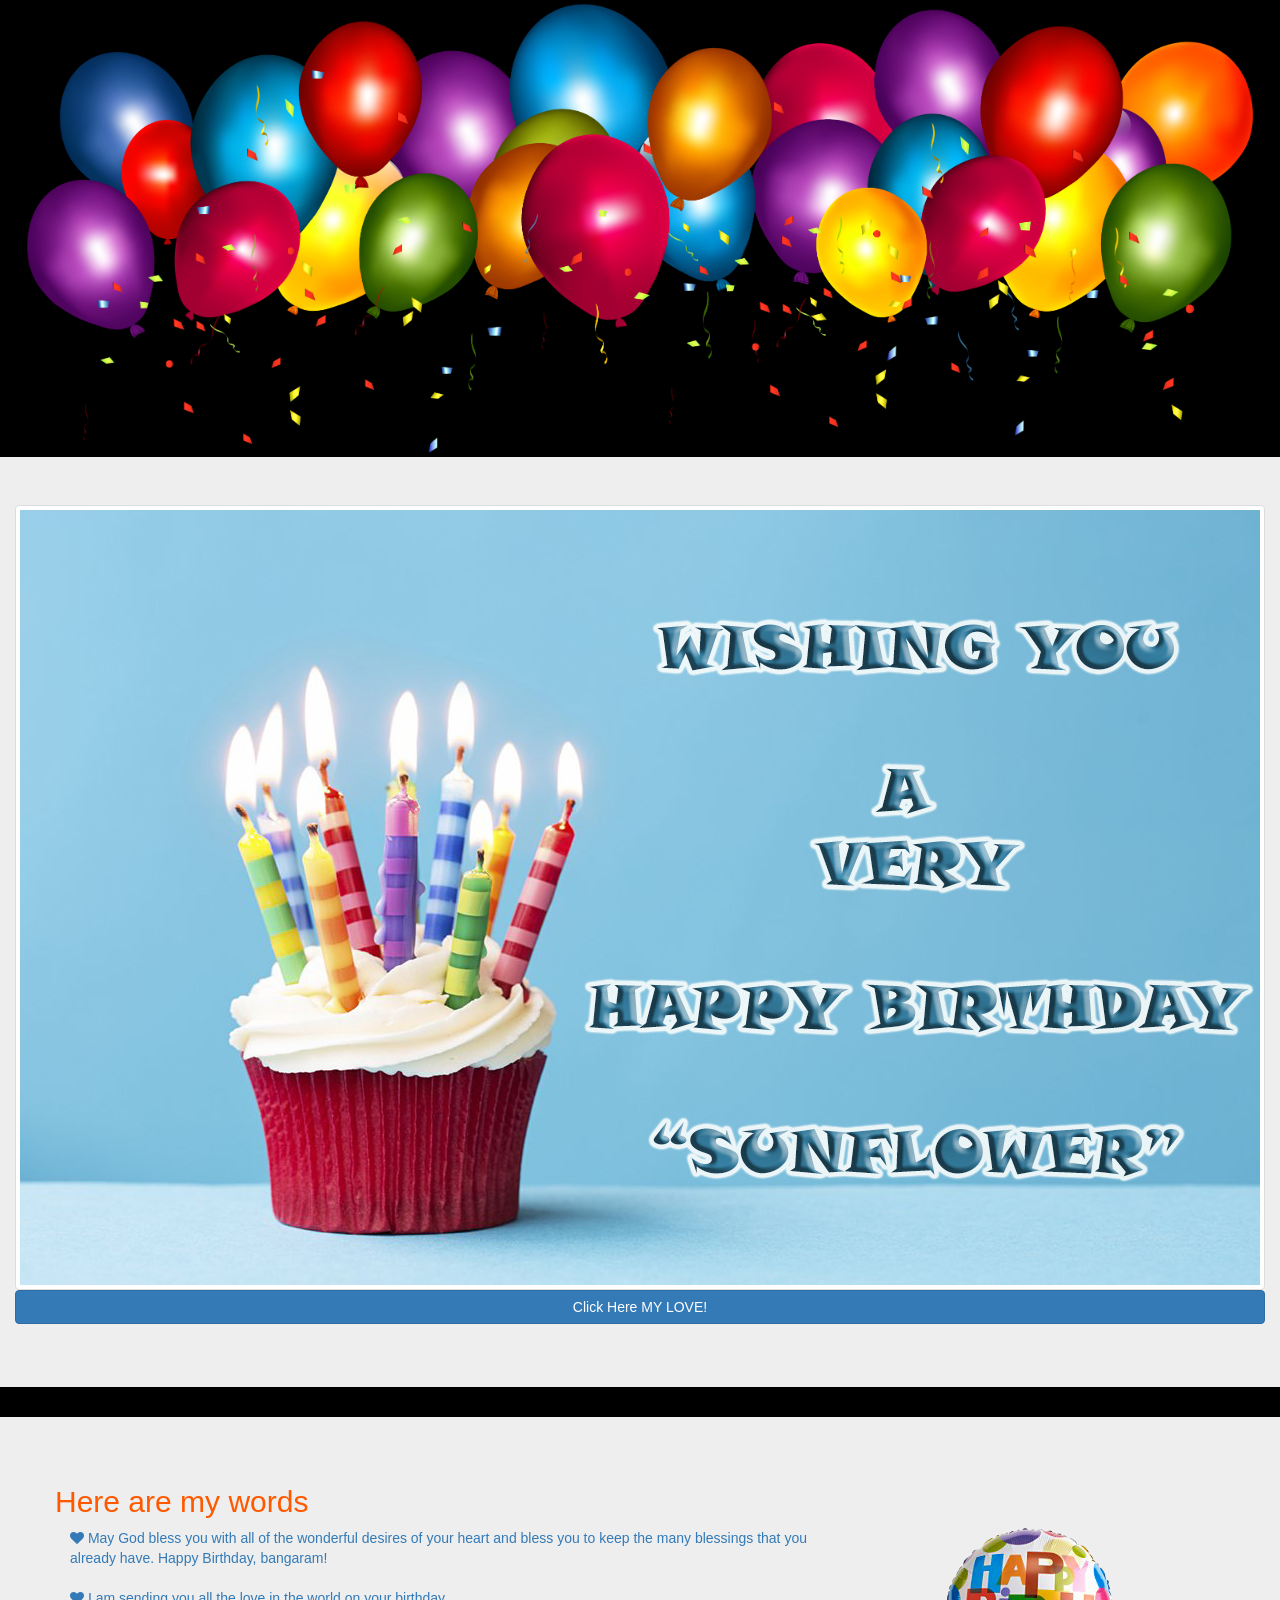
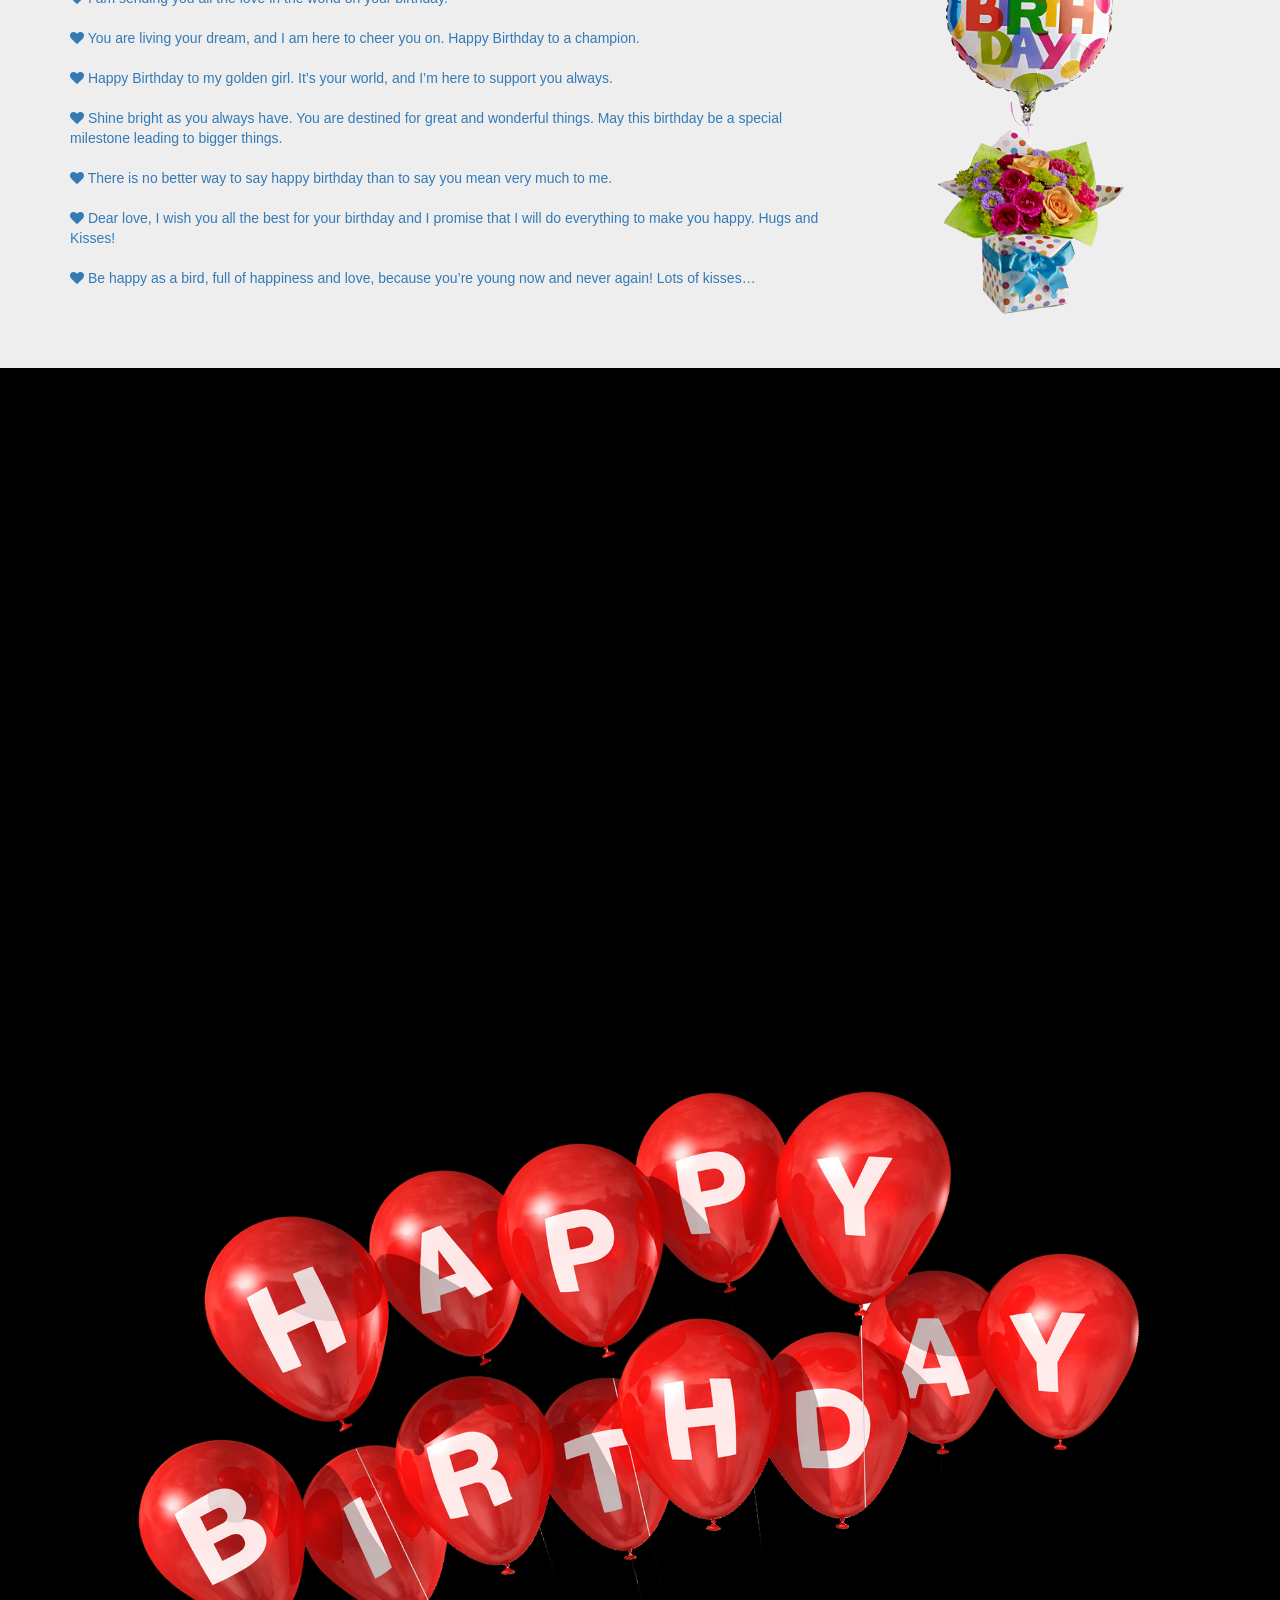
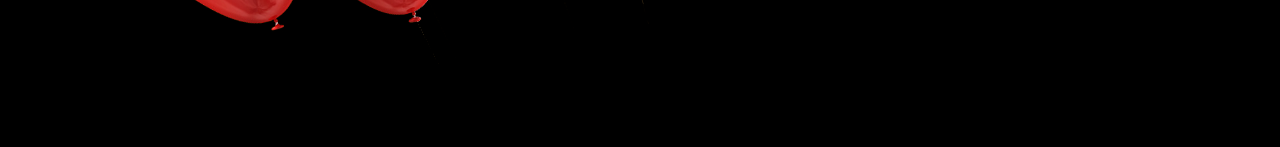
<file: index.html>
<!Doctype html>
<html lang = "eng">
	<head>
		<meta charset="UTF-8"/>
		<title>Happy Birthday Love</title>
		<!-- Bootstrap -->
		<link href ="css\bootstrap.min.css" rel="stylesheet" type = "text/css"/>
	
		<link rel="stylesheet" href="font-awesome\css\font-awesome.min.css" type = "text/css"/>
		<link rel = "stylesheet" type = "text/css" href = "css.css"/>
		<link href="http://fonts.googleapis.com/css?family=Wendy+One" rel="stylesheet" type="text/css"/>
	</head>
	<body style="background-color:#000000">
		<div class = "container-fluid">
			<img class = "img-responsive center-block" alt = "birthday-banner" src = "Transparent_Colorful_Balloons_with_Confetti_PNG_Clipar_Image.png">
		</div>
        <!--Jumbotron-->
		<div class = "jumbotron">
			
			<div class= "container-fluid">
				<img class = "img-responsive img-thumbnail center-block" src = "mounatha.jpg" alt = "Birthday wishes for my majesty!!!">
				<p>
					<a class = "btn btn-primary btn-block" href = "#video" role  = "button">Click Here MY LOVE!</a>
				</p>
			</div>
			
		</div>
		
		<!--Jumbotron-->
		<div class = "jumbotron">
			
			<div class= "container">
				<div class = "row">
					<h2 style= "color: #ff5900">Here are my words</h2>
				</div>
				<div class = "row">
					<div class = "col-md-8 col-xs-7">
						<ul class = "list-unstyled text-primary">
							
							<li><i class = "icon-heart"></i>  May God bless you with all of the wonderful desires of your heart and bless you to keep the many blessings that you already have. Happy Birthday, bangaram!</li><br/>
							<li><i class = "icon-heart"></i>  I am sending you all the love in the world on your birthday.</li><br/>
							<li><i class = "icon-heart"></i>  You are living your dream, and I am here to cheer you on. Happy Birthday to a champion.</li><br/>
							<li><i class = "icon-heart"></i>  Happy Birthday to my golden girl. It’s your world, and I’m here to support you always.</li><br/>
							<li><i class = "icon-heart"></i>  Shine bright as you always have. You are destined for great and wonderful things. May this birthday be a special milestone leading to bigger things.</li><br/>
							<li><i class = "icon-heart"></i>  There is no better way to say happy birthday than to say you mean very much to me.</li><br/>
							<li><i class = "icon-heart"></i>  Dear love, I wish you all the best for your birthday and I promise that I will do everything to make you happy. Hugs and Kisses!</li><br/>
							<li><i class = "icon-heart"></i>  Be happy as a bird, full of happiness and love, because you’re young now and never again! Lots of kisses…</li><br/>
						</ul>
					</div>
					<div class = "col-md-4 col-xs-5">
						<img class="img-responsive center-block" src = "f1.jpg" alt = "bookey">
					</div>
				</div>
			</div>
			
		</div>
		
		<!--video-->		
		<iframe class = "col-xs-12" id = "video" width="560" height="315" src="https://www.youtube.com/embed/eOFeSM1E2F0" frameborder="0" allow="accelerometer; autoplay; encrypted-media; gyroscope; picture-in-picture" allowfullscreen></iframe><br/>
		<iframe class = "col-xs-12" width="560" height="315" src="https://www.youtube.com/embed/ubLig4wDFo4" frameborder="0" allow="accelerometer; encrypted-media; gyroscope; picture-in-picture" allowfullscreen></iframe>
		
		<div class = "container">
			<img class="img-responsive center-block" src = "hb.png" alt = "balloons">
		</div>
		
		
		
		<!-- JQuery File -->
		<script src="js\jquery-3.1.0.min.js"></script>
		<!-- Include all compiled plugins-->
		<script src="js\bootstrap.min.js"></script>
	</body>

</html>
</file>
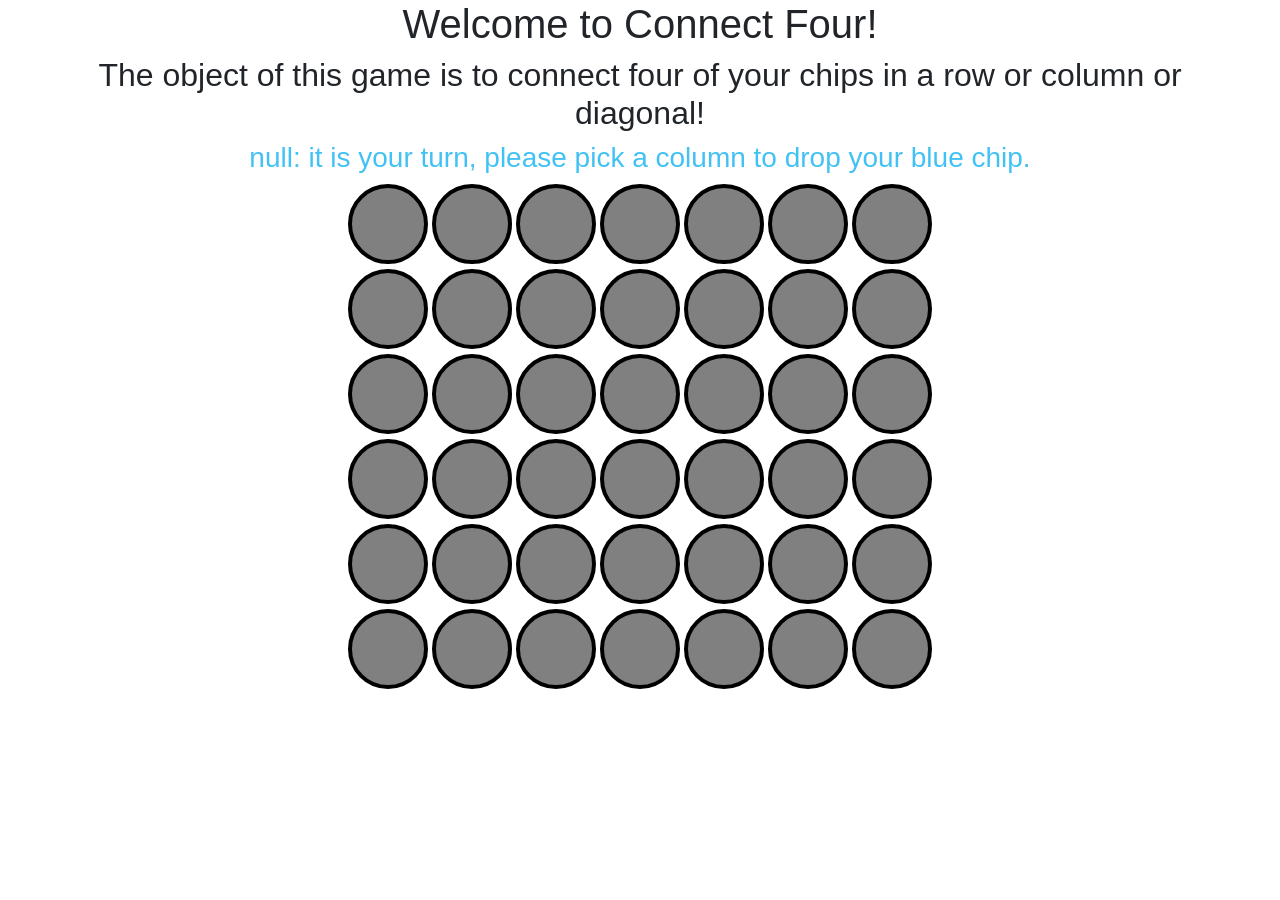
<file: index_connect_four.html>
<!DOCTYPE html>
<html>
  <head>
    <meta charset="utf-8">
    <title>Connect_Four</title>
    <link rel="stylesheet" href="connect.css">
    <link rel="stylesheet" href="https://maxcdn.bootstrapcdn.com/bootstrap/4.0.0-beta/css/bootstrap.min.css" integrity="sha384-/Y6pD6FV/Vv2HJnA6t+vslU6fwYXjCFtcEpHbNJ0lyAFsXTsjBbfaDjzALeQsN6M" crossorigin="anonymous">
  </head>
  <body>
      <div class="container" align = "center">
        <h1>Welcome to Connect Four!</h1>
        <h2>The object of this game is to connect four of your chips in a row or column or diagonal!</h2>
        <h3>Let's get started!</h3>
        <table class="rounds" >
          <tr>
            <td><button type="button"></button></td>
            <td><button type="button"></button></td>
            <td><button type="button"></button></td>
            <td><button type="button"></button></td>
            <td><button type="button"></button></td>
            <td><button type="button"></button></td>
            <td><button type="button"></button></td>
          </tr>
          <tr>
            <td><button type="button"></button></td>
            <td><button type="button"></button></td>
            <td><button type="button"></button></td>
            <td><button type="button"></button></td>
            <td><button type="button"></button></td>
            <td><button type="button"></button></td>
            <td><button type="button"></button></td>
          </tr>
          <tr>
            <td><button type="button"></button></td>
            <td><button type="button"></button></td>
            <td><button type="button"></button></td>
            <td><button type="button"></button></td>
            <td><button type="button"></button></td>
            <td><button type="button"></button></td>
            <td><button type="button"></button></td>
          </tr>
          <tr>
            <td><button type="button"></button></td>
            <td><button type="button"></button></td>
            <td><button type="button"></button></td>
            <td><button type="button"></button></td>
            <td><button type="button"></button></td>
            <td><button type="button"></button></td>
            <td><button type="button"></button></td>
          </tr>
          <tr>
            <td><button type="button"></button></td>
            <td><button type="button"></button></td>
            <td><button type="button"></button></td>
            <td><button type="button"></button></td>
            <td><button type="button"></button></td>
            <td><button type="button"></button></td>
            <td><button type="button"></button></td>
          </tr>
          <tr>
            <td><button type="button"></button></td>
            <td><button type="button"></button></td>
            <td><button type="button"></button></td>
            <td><button type="button"></button></td>
            <td><button type="button"></button></td>
            <td><button type="button"></button></td>
            <td><button type="button"></button></td>
          </tr>
        </table>
      </div>
      <script
  src="https://code.jquery.com/jquery-3.2.1.js"
  integrity="sha256-DZAnKJ/6XZ9si04Hgrsxu/8s717jcIzLy3oi35EouyE="
  crossorigin="anonymous"></script>
      <script type="text/javascript" src="connect.js">
      </script>
  </body>
</html>
</file>
<file: css.css>
.full {
    background: url('http://placehold.it/1920x1080') no-repeat center center fixed;
    -webkit-background-size: cover;
    -moz-background-size: cover;
    background-size: cover;
    -o-background-size: cover;
    height:100%;
}
</file>
<file: connect.css>
.rounds button{
  background-color: rgb(128,128,128);
  border: 4px solid black;
  height: 80px;
  width: 80px;
  border-radius: 50%;
  margin: 1px;
}
</file>
